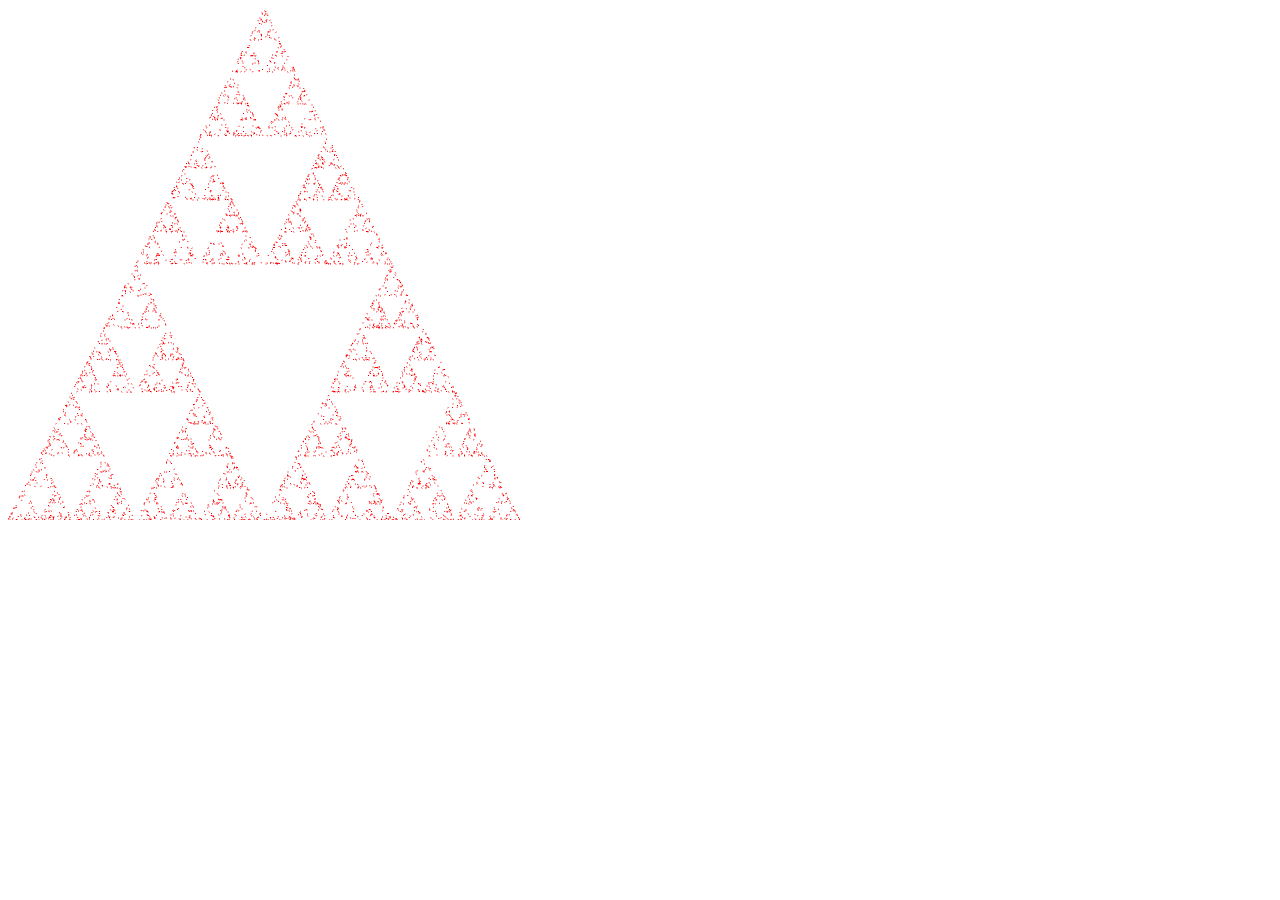
<file: assignment0/index.html>
<!DOCTYPE html>
<html>
<head>
<meta http-equiv="Content-Type" content="text/html;charset=utf-8" >
<title>2D Sierpinski Gasket</title>

<script id="vertex-shader" type="x-shader/x-vertex">
attribute vec4 vPosition;

void
main()
{
	gl_PointSize = 1.0;
    gl_Position = vPosition;
}
</script>

<script id="fragment-shader" type="x-shader/x-fragment">
precision mediump float;

void
main()
{
    gl_FragColor = vec4( 1.0, 0.0, 0.0, 1.0 );
}
</script>

<script type="text/javascript" src="webgl-utils.js"></script>
<script type="text/javascript" src="initShaders.js"></script>
<script type="text/javascript" src="MV.js"></script>
<script type="text/javascript" src="gasket.js"></script>
</head>

<body>
<canvas id="gl-canvas" width="512" height="512">
Oops ... your browser doesn't support the HTML5 canvas element
</canvas>
</body>
</html>
</file>
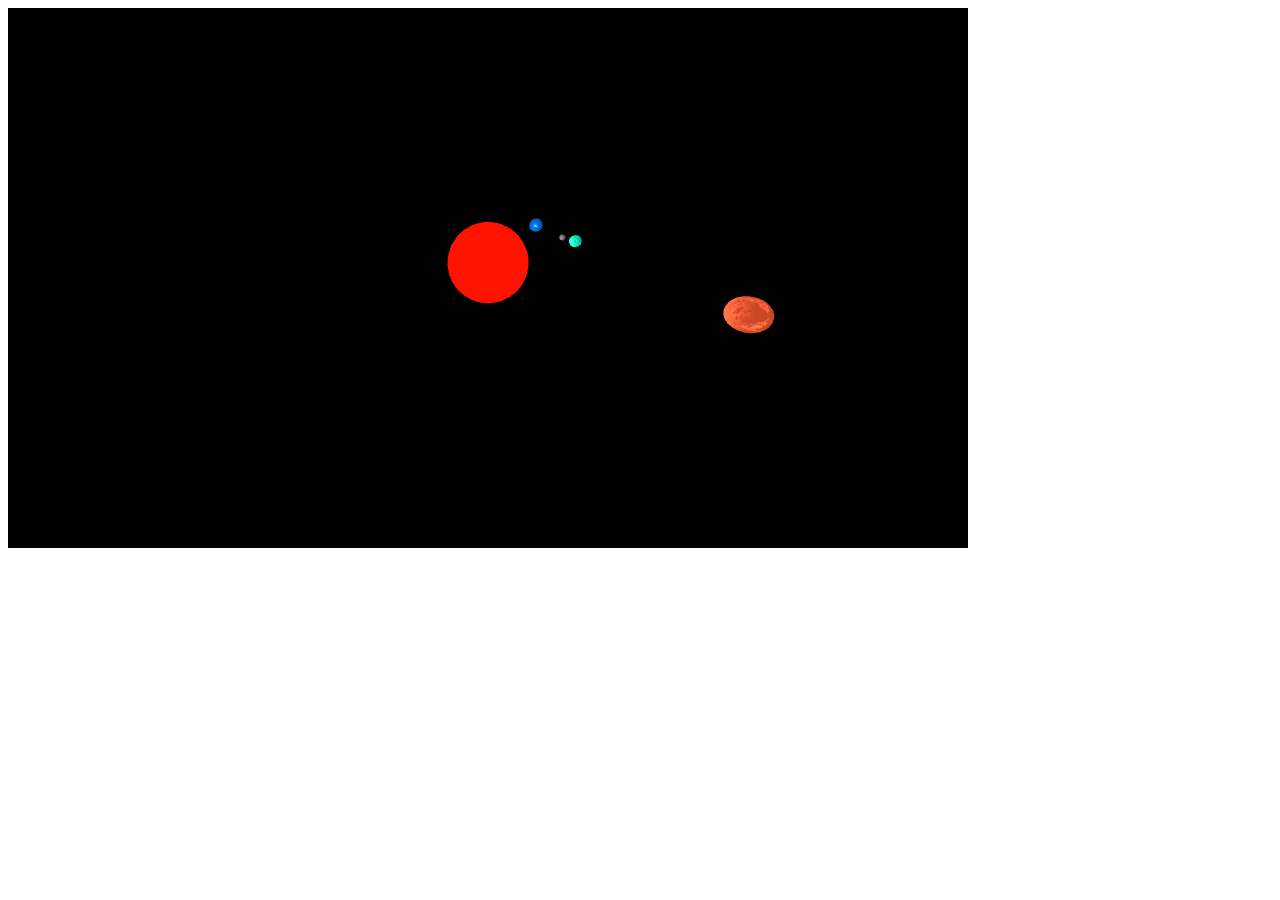
<file: assignment2/hw2.html>
<html>

<script id="vertex-shader" type="x-shader/x-vertex">
//Gouraud shading-per vertex
uniform bool perVertex; 

attribute vec3 vPosition;
attribute vec3 vNormal;

//transformation matrix
uniform mat4 model_matrix;
uniform mat4 pMatrix;
uniform mat4 light_matrix;

uniform vec3 l_position;
uniform vec4 ambientProduct, diffuseProduct, specularProduct;
uniform float shininess;
varying vec3 N, L, E;
varying vec4 fColor;

void main() {
	
	//get the position of light in world
    vec3 pos = (model_matrix * vec4(vPosition, 1.0)).xyz;
	vec3 light = (light_matrix * vec4(l_position, 1.0)).xyz;
    L = normalize(light - pos); 
    E = normalize(-pos);	
    N = normalize(-model_matrix * vec4(vNormal, 0.0)).xyz; 

	gl_Position = pMatrix * vec4(pos, 1.0);
	
	//if Gouraud shading is enabled
	if(perVertex) {
		vec3 H = normalize(L + E);
		vec4 ambient = ambientProduct;
		float kd = max(dot(L, N), 0.0); //float kd = abs(dot(L, N));
		vec4 diffuse = kd * diffuseProduct;
		float ks = pow(max(dot(N, H), 0.0), shininess); //float ks = pow(abs(dot(N, H)), shininess);
		vec4 specular = ks * specularProduct;
		fColor = ambient + diffuse + specular;
		fColor.a  = 1.0;
	}
	
} 
</script>

<script id="fragment-shader" type="x-shader/x-fragment">

//Phong shading
uniform bool perFragment;

precision mediump float;

uniform vec4 ambientProduct2, diffuseProduct2, specularProduct2; //product of light and surface constant
uniform float shininess2;
varying vec3 N, L, E;
varying vec4 fColor;

void main() {

	//if Phong shading is enabled
	if(perFragment) {
		vec4 fColor;
		vec3 H = normalize(L + E);
		vec4 ambient = ambientProduct2;
		float kd = max(dot(L, N), 0.0);
		vec4 diffuse = kd * diffuseProduct2;
		float ks = pow(max(dot(N, H), 0.0), shininess2);
		vec4 specular = ks * specularProduct2;
		fColor = ambient + diffuse + specular;
		fColor.a  = 1.0;
		
		gl_FragColor = fColor;
		
	}
	else {
		gl_FragColor = fColor;
	}
	
}
</script>

<script type="text/javascript" src="webgl-utils.js"></script>
<script type="text/javascript" src="initShaders.js"></script>
<script type="text/javascript" src="math.js"></script>
<script type="text/javascript" src="hw2.js"></script>

<body>
<canvas id="gl-canvas" width="960" height="540">
Oops ... your browser doesn't support the HTML5 canvas element
</canvas>
</body>
</html>
</file>
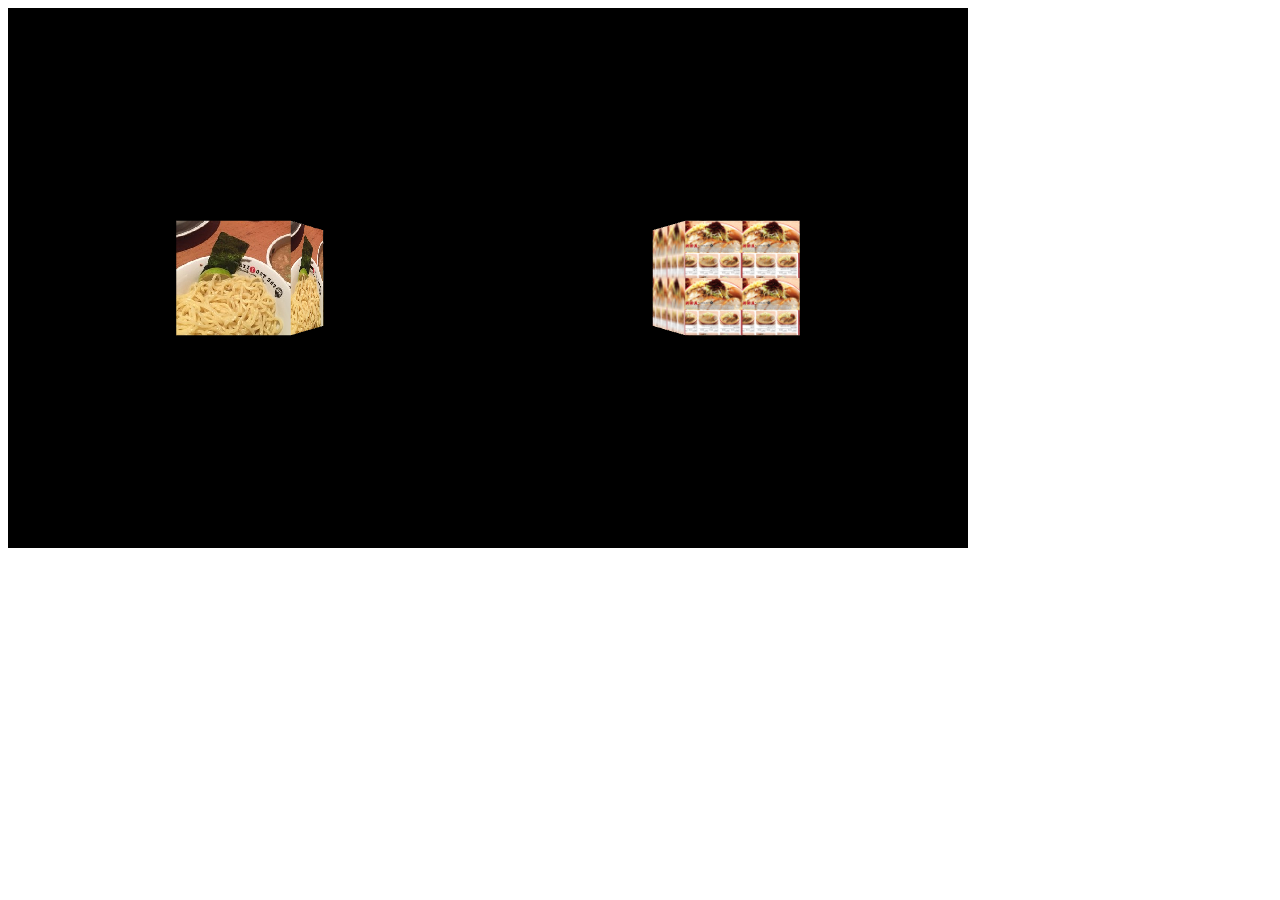
<file: assignment3/hw3.html>
<html>

<script type="text/javascript" src="webgl-utils.js"></script>
<script type="text/javascript" src="initShaders.js"></script>
<script type="text/javascript" src="math.js"></script>
<script type="text/javascript" src="hw3.js"></script>

<script id="fragment-shader" type="x-shader/x-fragment">

precision mediump float;

varying vec2 st; 
uniform sampler2D tex;

void main() {

	vec4 fColor = texture2D(tex, st); //combine color and texture
	gl_FragColor = fColor; 

}
</script>

<script id="vertex-shader" type="x-shader/x-vertex">

//cube data vecters
attribute vec3 vPosition;

//pass texture coordinates through fragment shader
attribute vec2 texCoord;
varying vec2 st;

//transformation matrices
uniform mat4 model_matrix;
uniform mat4 projection;

varying vec4 fColor;

void main() {
	
    vec3 pos = (model_matrix * vec4(vPosition, 1.0)).xyz;
	st = texCoord;
	gl_Position = projection * vec4(pos, 1.0);

} 
</script>

<body>
<canvas id="gl-canvas" width="960" height="540">
Oops ... your browser doesn't support the HTML5 canvas element
</canvas>
   

</body>
</html>
</file>
